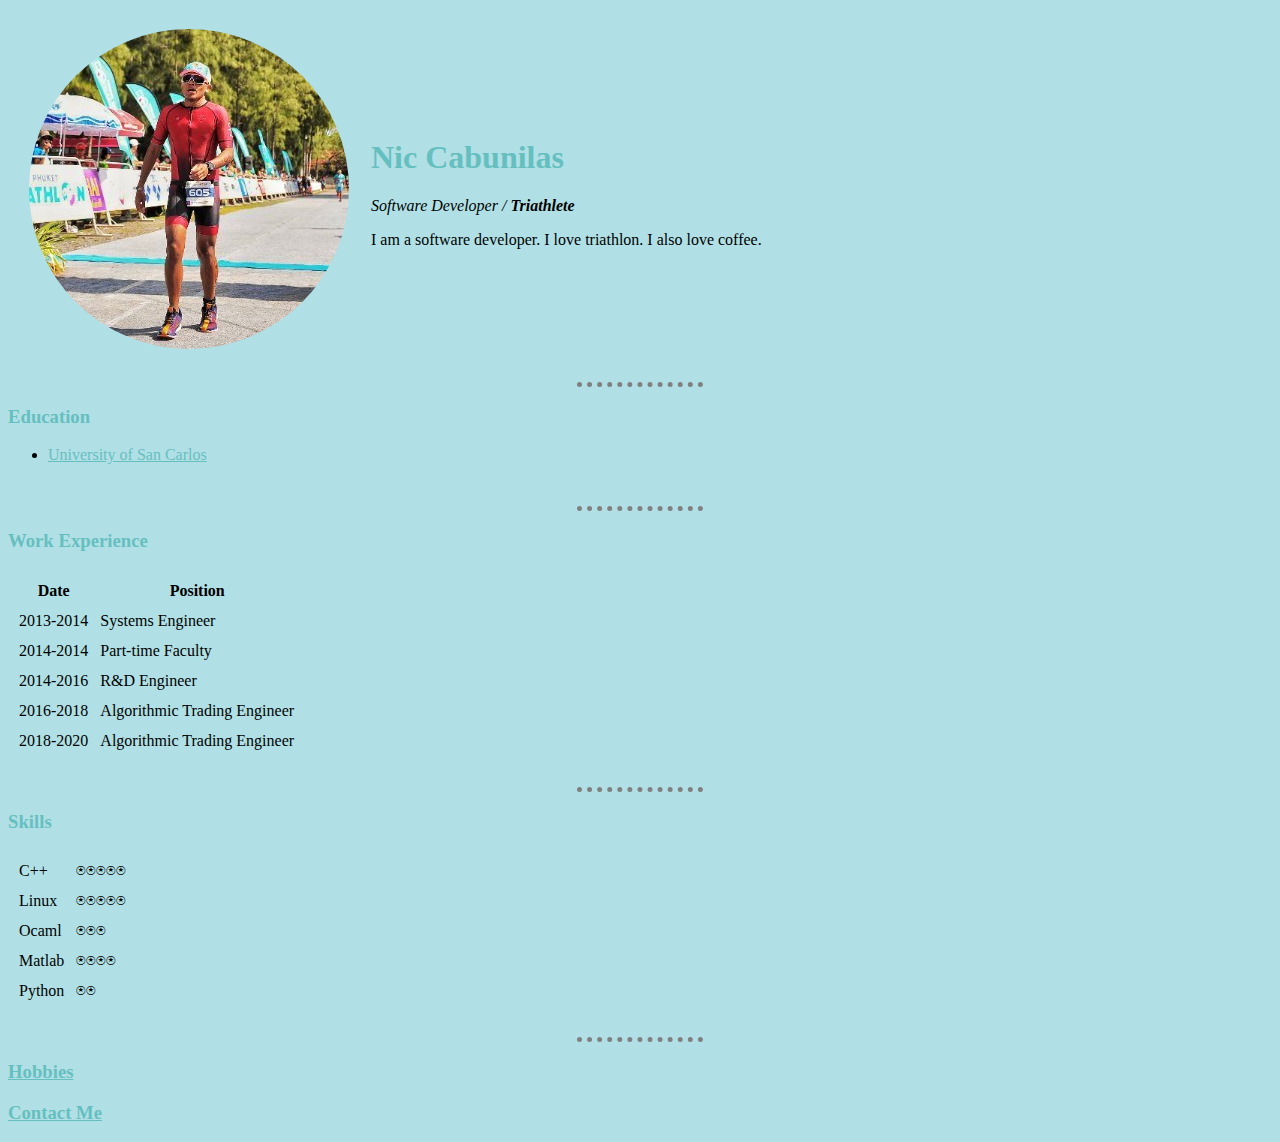
<file: index.html>
<!DOCTYPE html>
<html lang="en" dir="ltr">

<head>
  <meta charset="utf-8"> <!-- Standard encoding -->
  <title>Nic's Personal Site</title>
  <link rel="stylesheet" href="css/styles.css">
</head>

<body>
  <table cellspacing = "20">
    <tr>
      <td><img src="img/pp-circle-cropped.png" alt="nic pp"></td>

      <td><h1 class="heading">Nic Cabunilas</h1>
      <p><em>Software Developer / <strong>Triathlete</strong></em></p>
      <p>I am a software developer. I love triathlon. I also love coffee.</p></td>

    </tr>
  </table>

  <hr>

  <h3 class="heading">Education</h3>
  <ul>
    <li><a href="http://www.usc.edu.ph/">University of San Carlos</a></li>
  </ul>
  <br>
  <hr>
  <!-- Work experience -->
  <h3 class="heading">Work Experience</h3>
  <table cellspacing="10">
    <thead>
      <tr>
        <th>Date</th>
        <th>Position</th>
      </tr>
    </thead>
    <tbody>
      <tr>
        <td>2013-2014</td>
        <td>Systems Engineer</td>
      </tr>
      <tr>
        <td>2014-2014</td>
        <td>Part-time Faculty</td>
      </tr>
      <tr>
        <td>2014-2016</td>
        <td>R&D Engineer</td>
      </tr>
      <tr>
        <td>2016-2018</td>
        <td>Algorithmic Trading Engineer</td>
      </tr>
      <tr>
        <td>2018-2020</td>
        <td>Algorithmic Trading Engineer</td>
      </tr>
    </tbody>
  </table>
  <br>
  <hr>
  <!-- Skills -->
  <h3 class="heading">Skills</h3>
  <table cellspacing="10">
    <tbody>
      <tr>
        <td>C++</td>
        <td>&#9055;&#9055;&#9055;&#9055;&#9055;</td>
      </tr>
      <tr>
        <td>Linux</td>
        <td>&#9055;&#9055;&#9055;&#9055;&#9055;</td>
      </tr>
      <tr>
        <td>Ocaml</td>
        <td>&#9055;&#9055;&#9055;</td>
      </tr>
      <tr>
        <td>Matlab</td>
        <td>&#9055;&#9055;&#9055;&#9055;</td>
      </tr>
      <tr>
        <td>Python</td>
        <td>&#9055;&#9055;</td>
      </tr>
    </tbody>
  </table>

  <br>

  <hr>

  <h3><a href="hobbies.html" class="heading">Hobbies</a></h3>
  <h3><a href="contact.html" class="heading">Contact Me</a></h3>

</body>

</html>
</file>
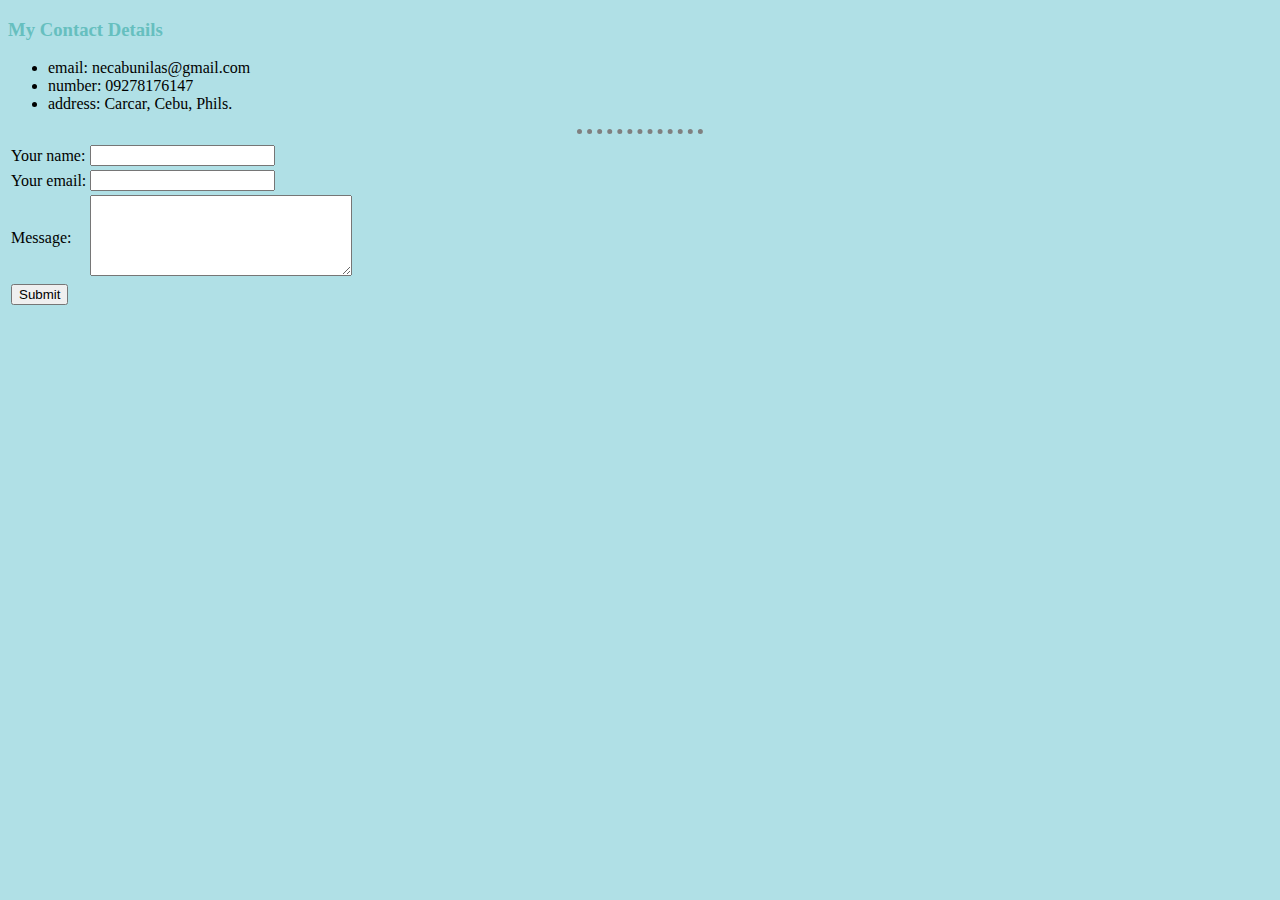
<file: contact.html>
<!DOCTYPE html>
<html lang="en" dir="ltr">
  <head>
    <meta charset="utf-8">
    <title>Contact Deets</title>
    <link rel="stylesheet" href="css/styles.css">
  </head>
  <body>
    <h3 class="heading">My Contact Details</h3>
    <ul>
      <li>email: necabunilas@gmail.com</li>
      <li>number: 09278176147</li>
      <li>address: Carcar, Cebu, Phils.</li>
    </ul>
    <hr>
    <form action="mailto:necabunilas@gmail.com" method="post" enctype="text/plain">
      <table>
        <tr>
          <td><label>Your name:</label></td>
          <td><input type="text" name="Name" value=""></td>
        </tr>
        <tr>
          <td><label>Your email:</label></td>
          <td><input type="email" name="Email" value=""></td>
        </tr>
        <tr>
          <td><label>Message:</label></td>
          <td><textarea name="Message" rows="5" cols="30"></textarea></td>
        </tr>
        <tr>
          <td><input type="submit" name=""></td>
        </tr>
      </table>
    </form>

  </body>
</html>
</file>
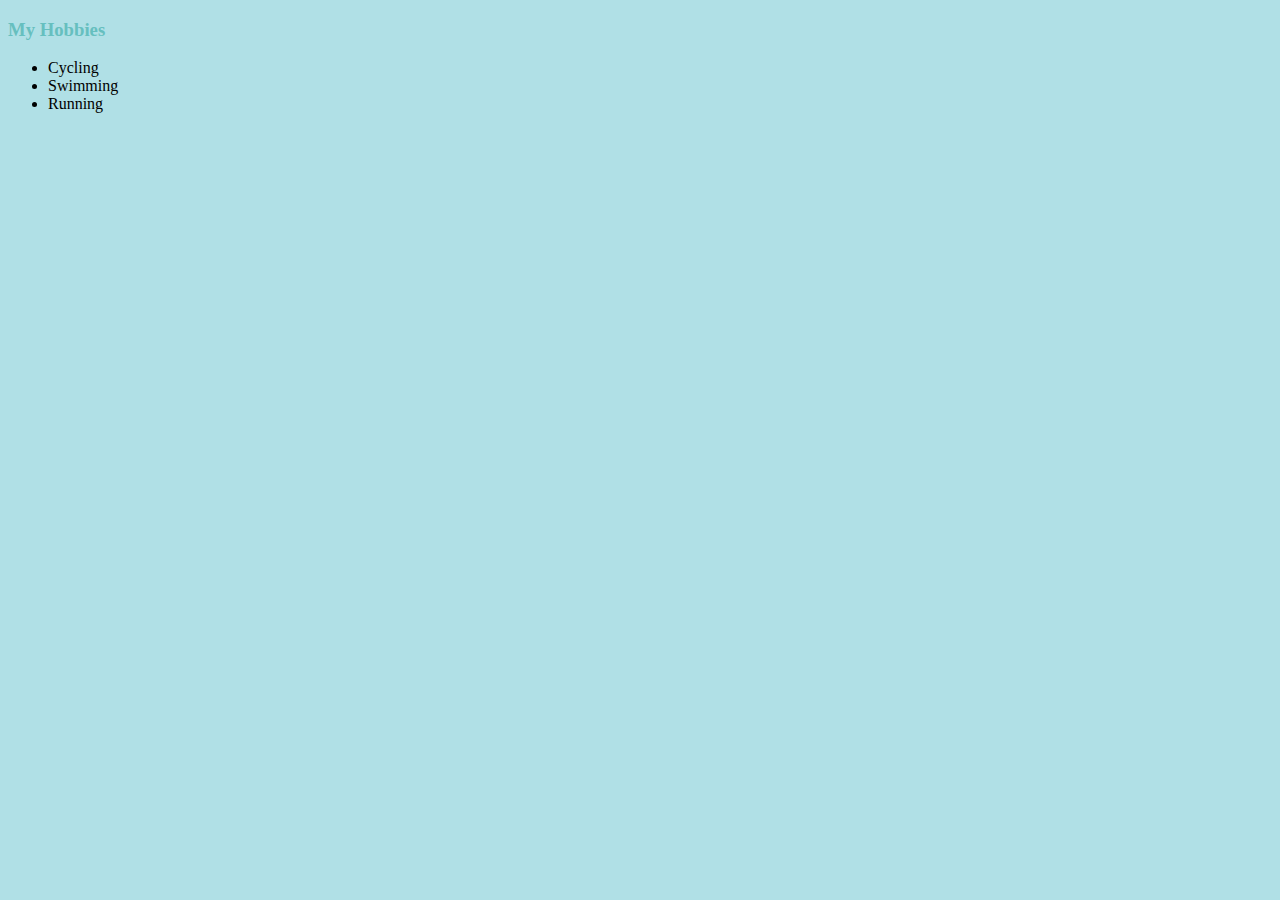
<file: hobbies.html>
<!DOCTYPE html>
<html lang="en" dir="ltr">
  <head>
    <meta charset="utf-8">
    <title>My Hobbies</title>
    <link rel="stylesheet" href="css/styles.css">
  </head>
  <body>
    <h3 class="heading">My Hobbies</h3>
    <ul>
      <li>Cycling</li>
      <li>Swimming</li>
      <li>Running</li>
    </ul>

  </body>
</html>
</file>
<file: css/styles.css>
body {
  background-color: powderblue;
  font-family: "Trebuchet MS";
}

hr {
  background-color: none;
  border-color: gray;
  border-style: dotted none none none;
  border-width: thick;
  width: 10%;
}

h1 {
  color: #66bfbf;
}

h3 {
  color: #66bfbf;
}

a {
  color: #66bfbf;
}

a:hover {
  color: gray;
}

/**  Class Style  **/

.heading:hover {
  color: black;
  font-style: normal;
}
</file>
